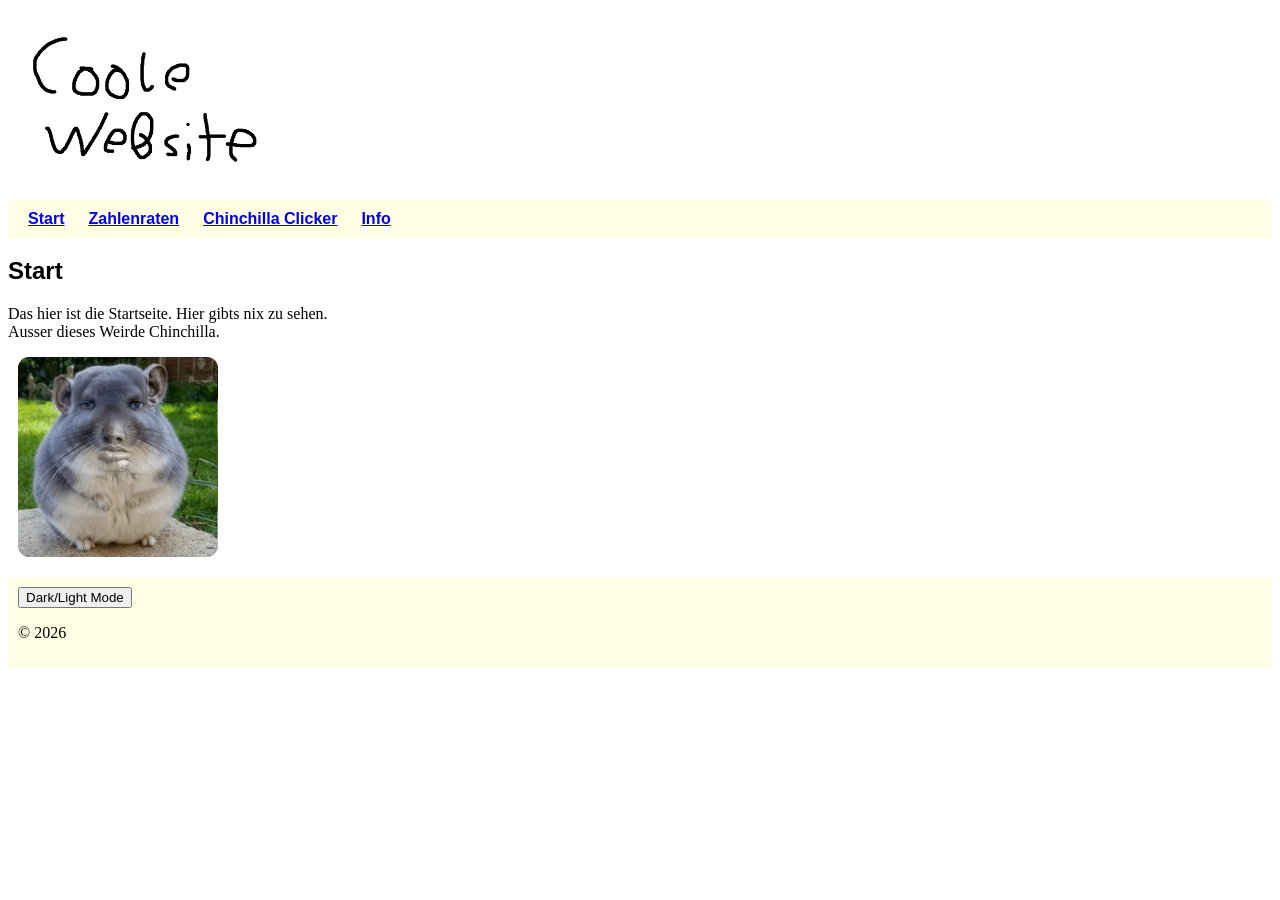
<file: index.html>
<!doctype html>
<html lang="en">
  <head>
    <meta charset="UTF-8" />
    <meta name="viewport" content="width=device-width, initial-scale=1.0" />
    <title>Coole Website</title>
    <link rel="stylesheet" href="./styles/style.css" />
    <link rel="icon" type="image/jpeg" href="./images/icon.jpeg">
  </head>
  <body>
    <img id="logo" src="./images/Unbenannt.jpg" />
    <div id="nav">
      <nav>
        <a href="./index.html">Start</a>
        <a href="./blog.html">Zahlenraten</a>
        <a href="./CClicker.html">Chinchilla Clicker</a>
        <a href="./abt_me.html">Info</a>
      </nav>
    </div>
    <h2>Start</h2>
    <p>
      Das hier ist die Startseite. Hier gibts nix zu sehen.<br />
      Ausser dieses Weirde Chinchilla.
    </p>
    <a href="./Luigi.html">
      <img id="chinchilla" src="./images/img.jpg" />
    </a>
    <p></p>
  </body>
  <footer>
    <div id = "nav">
      <button onclick="ModeChange()">Dark/Light Mode</button>
      <p>&copy 2026</p>
    </div>
  </footer>
  <script src="./Scripts/script.js"></script>
</html>
</file>
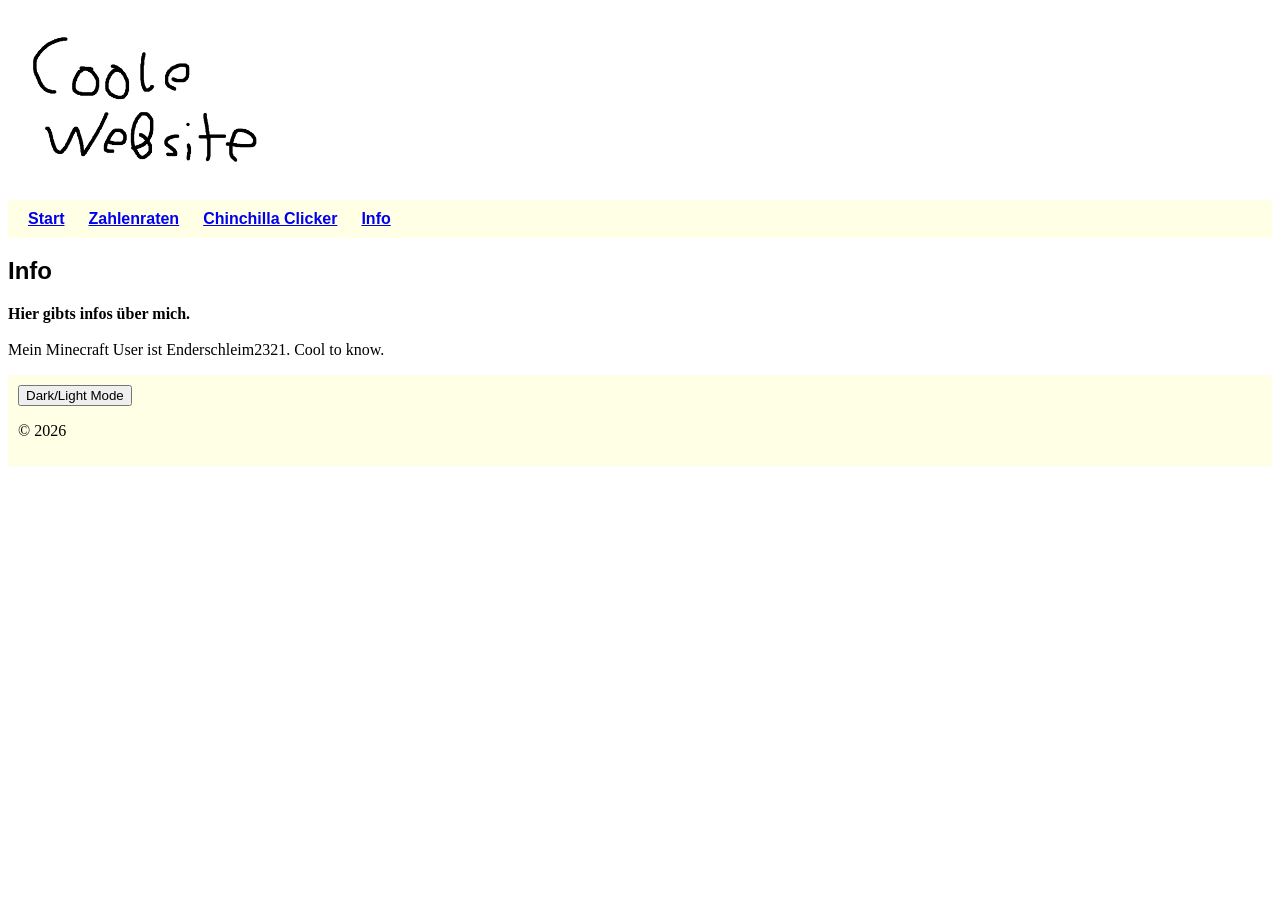
<file: abt_me.html>
<!doctype html>
<html lang="en">
  <head>
    <meta charset="UTF-8" />
    <meta name="viewport" content="width=device-width, initial-scale=1.0" />
    <title>Coole Website</title>
    <link rel="stylesheet" href="./styles/style.css" />
    <link rel="icon" type="image/jpeg" href="./images/icon.jpeg">
  </head>
  <body>
    <img id="logo" src="./images/Unbenannt.jpg" />
    <div id="nav">
      <nav>
        <a href="./index.html">Start</a>
        <a href="./blog.html">Zahlenraten</a>
        <a href="./CClicker.html">Chinchilla Clicker</a>
        <a href="./abt_me.html">Info</a>
      </nav>
    </div>
    <h2>Info</h2>
    <p>
      <b>Hier gibts infos über mich.</b><br><br>
      Mein Minecraft User ist Enderschleim2321. Cool to know.
    </p>
  </body>
  <footer>
    <div id = "nav">
      <button onclick="ModeChange()">Dark/Light Mode</button>
      <p>&copy 2026</p>
    </div>
  </footer>
  <script src="Scripts/script.js"></script>
</html>
</file>
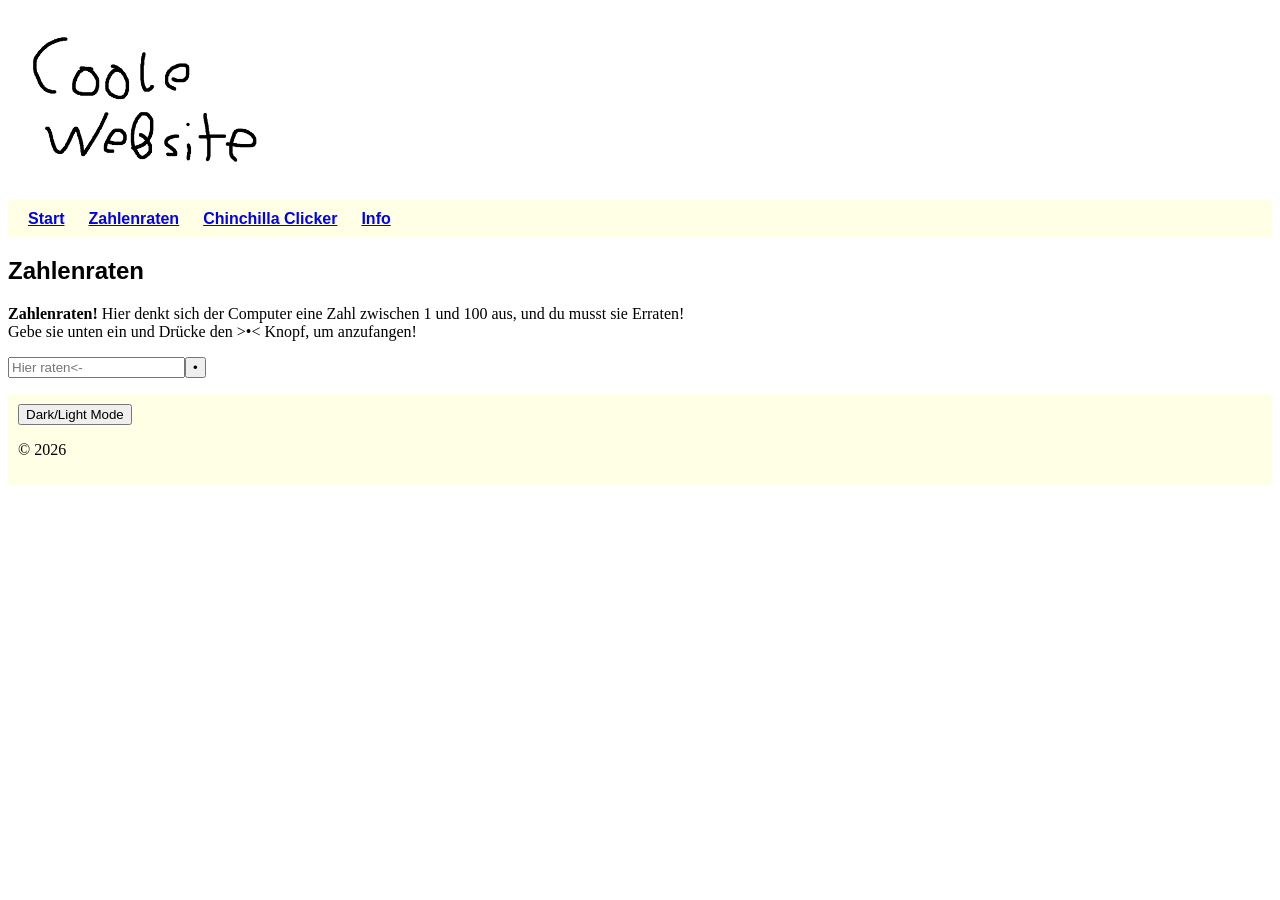
<file: blog.html>
<!doctype html>
<html lang="en">
  <head>
    <meta charset="UTF-8" />
    <meta name="viewport" content="width=device-width, initial-scale=1.0" />
    <title>Coole Website</title>
    <link rel="stylesheet" href="./styles/style.css" />
    <link rel="icon" type="image/jpeg" href="./images/icon.jpeg">
  </head>
  <body>
    <img id="logo" src="./images/Unbenannt.jpg" />
    <div id="nav">
      <nav>
        <a href="./index.html">Start</a>
        <a href="./blog.html">Zahlenraten</a>
        <a href="./CClicker.html">Chinchilla Clicker</a>
        <a href="./abt_me.html">Info</a>
      </nav>
    </div>
    <h2>Zahlenraten</h2>
    <p>
      <b>Zahlenraten! </b>Hier denkt sich der Computer eine Zahl zwischen 1 und 100 aus, und du musst sie Erraten!<br>
      Gebe sie unten ein und Drücke den >•< Knopf, um anzufangen!
    </p>
    <input type="text" id="TBox" placeholder="Hier raten<-"><button onclick="enter()">•</button>
    <p>
      <b id = "hint"></b>
    </p>
  </body>
  <footer>
    <div id = "nav">
      <button onclick="ModeChange()">Dark/Light Mode</button>
      <p>&copy 2026</p>
    </div>
  </footer>
  <script src="Scripts/script.js"></script>
</html>
</file>
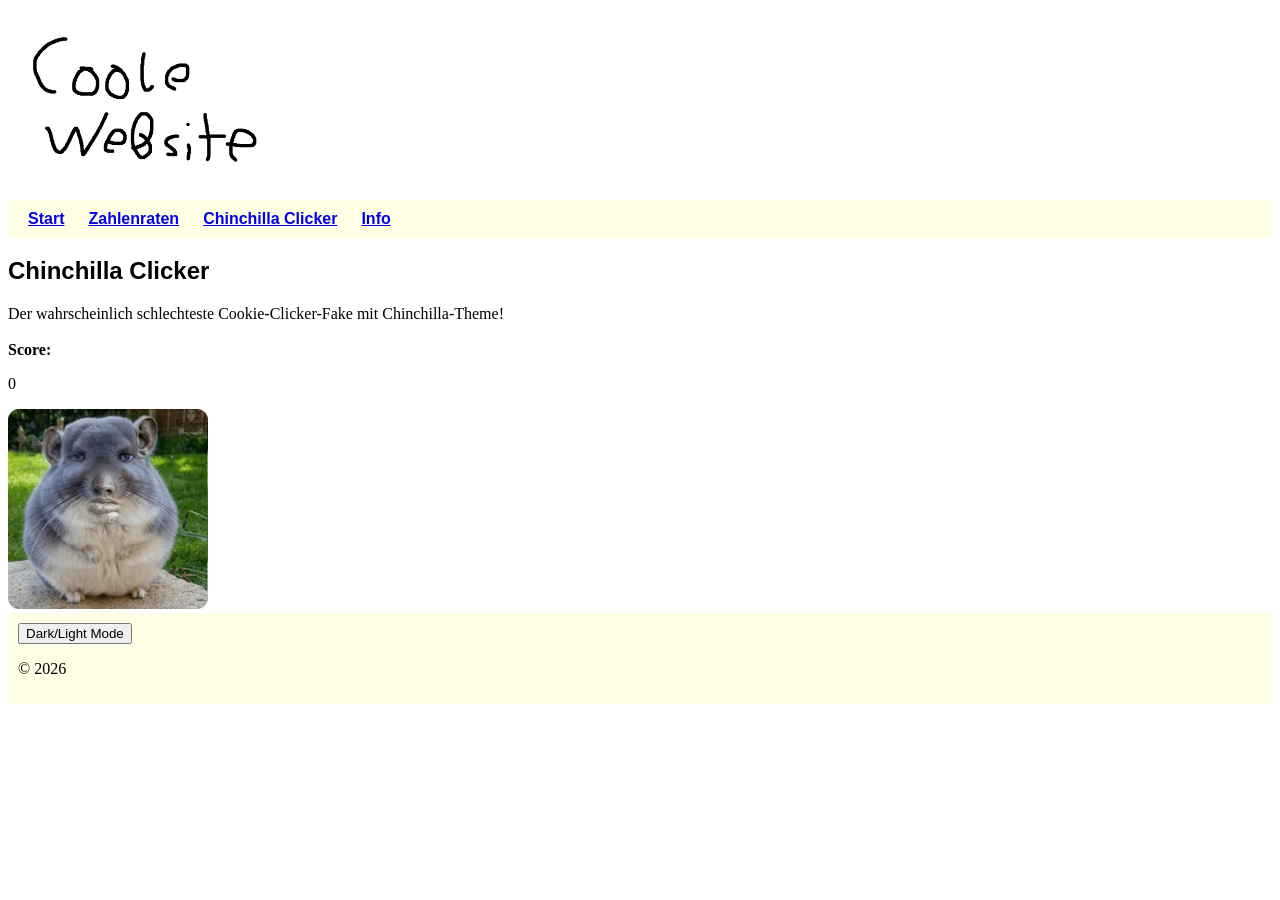
<file: CClicker.html>
<!doctype html>
<html lang="en">
  <head>
    <meta charset="UTF-8" />
    <meta name="viewport" content="width=device-width, initial-scale=1.0" />
    <title>Coole Website</title>
    <link rel="stylesheet" href="./styles/style.css" />
    <link rel="icon" type="image/jpeg" href="./images/icon.jpeg">
  </head>
  <body>
    <img id="logo" src="./images/Unbenannt.jpg" />
    <div id="nav">
      <nav>
        <a href="./index.html">Start</a>
        <a href="./blog.html">Zahlenraten</a>
        <a href="./CClicker.html">Chinchilla Clicker</a>
        <a href="./abt_me.html">Info</a>
      </nav>
    </div>
    <h2>Chinchilla Clicker</h2>
    <p>
      Der wahrscheinlich schlechteste Cookie-Clicker-Fake mit Chinchilla-Theme!<br><br>
      <b>Score:</b>
    </p>
    <p id="score">0</p>
    <img id="chinchilla" src="images/img.jpg" onclick="clicked()" />
  </body>
  <footer>
    <div id = "nav">
      <button onclick="ModeChange()">Dark/Light Mode</button>
      <p>&copy 2026</p>
    </div>
  </footer>
  <script src="Scripts/script.js"></script>
</html>
</file>
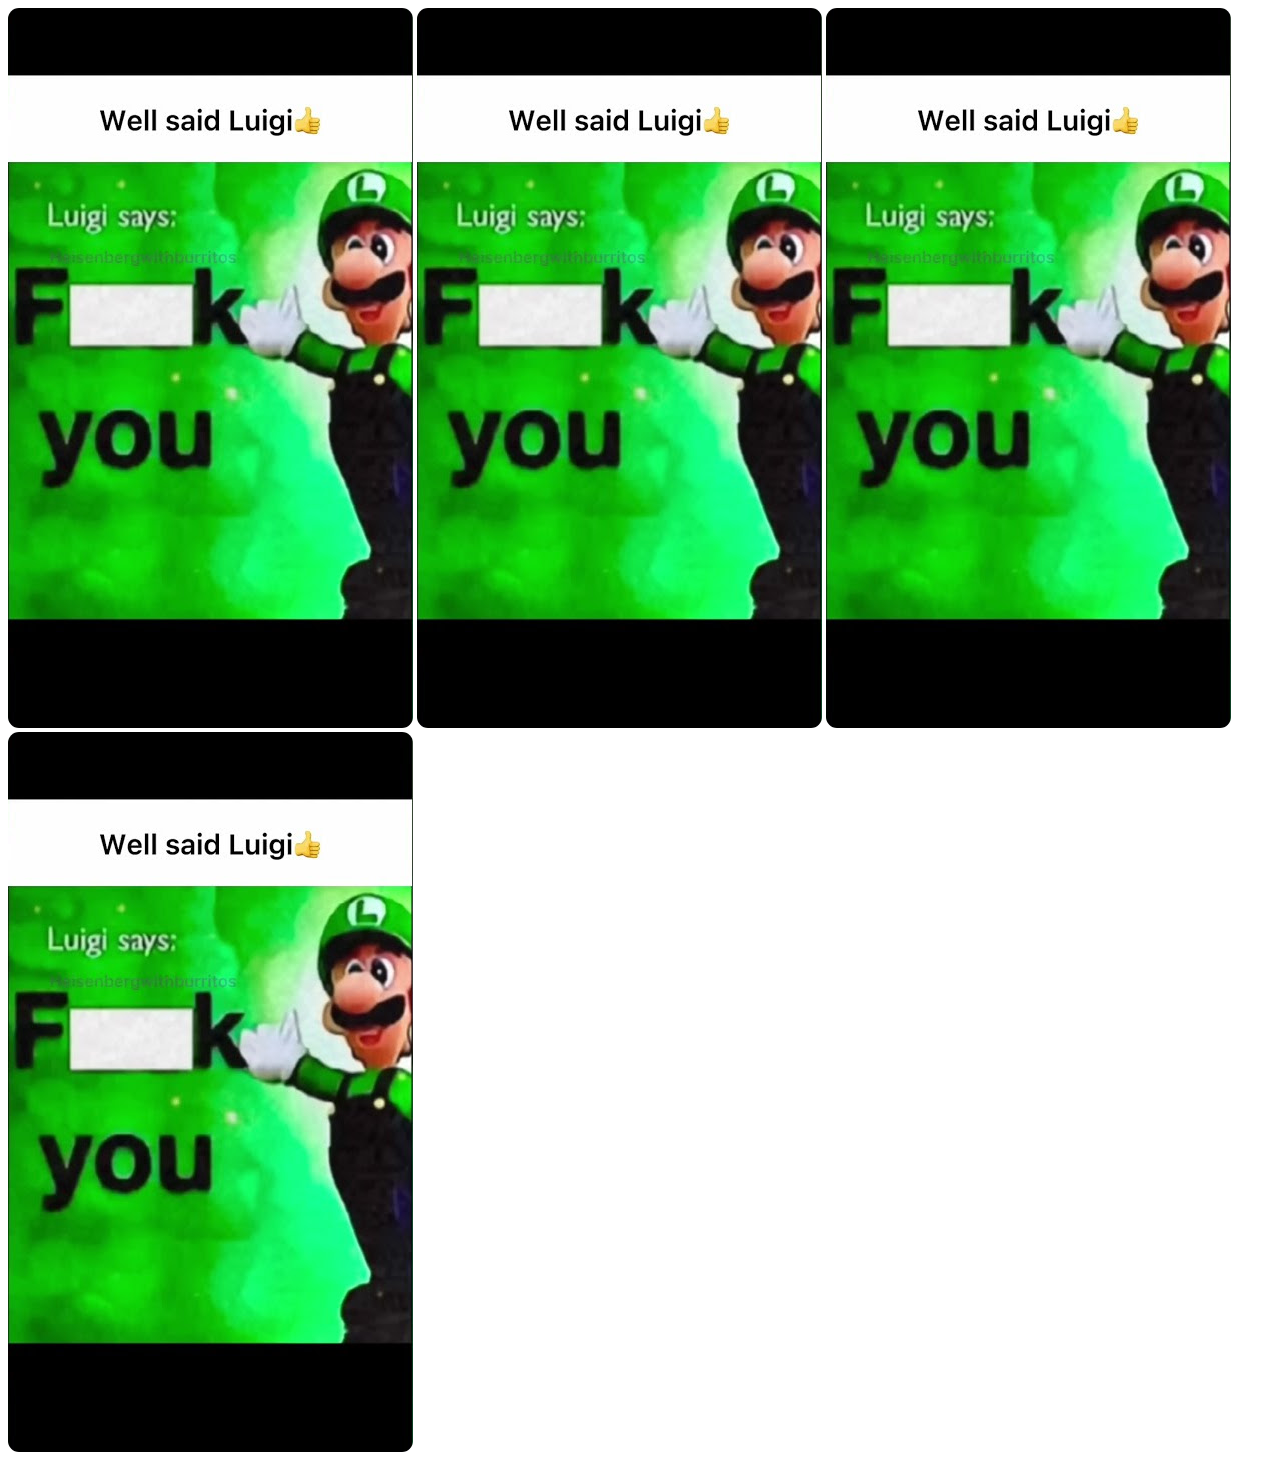
<file: Luigi.html>
<!doctype html>
<html lang="en">
  <head>
    <meta charset="UTF-8" />
    <meta name="viewport" content="width=device-width, initial-scale=1.0" />
    <title>Coole Website</title>
    <link rel="stylesheet" href="./styles/style.css" />
  </head>
  <body>
    <img src="./images/luigi.jpeg"/>
    <img src="./images/luigi.jpeg"/>
    <img src="./images/luigi.jpeg"/>
    <img src="./images/luigi.jpeg"/>
  </body>
</html>
</file>
<file: styles/style.css>
h2 {
        font-family: arial;
        color:black;
    }
    #chinchilla {
        width: 200px;
    }
    #logo {
        width: 300px;
    }
    a {
        font-family: arial;
        font-weight: 700;
        padding: 10px;
    }
    img {
        border-radius: 11px;
    }

    #nav {
        background-color:rgb(255, 255, 230);
        padding: 10px;
    }

    b {
        color: rgb(0, 0, 0);
    }

    .CCanim {
        #chinchilla {
            width: 180px;
        }
    }
 
    .darkmode {
        background-color:rgb(28, 28, 28);

        p {
            color:rgb(255, 255, 255);
        }

        a {
            color:rgb(139, 139, 255);
        }
        #nav {
        background-color:rgb(0, 0, 0);
        padding: 10px;
        }
        button {
            background-color:rgb(0, 0, 0);
            color:rgb(255, 255, 255);
        }
        b {
            color: rgb(255, 255, 255);
        }
        h2 {
            color: rgb(255, 255, 255)
        }
    }
</file>
